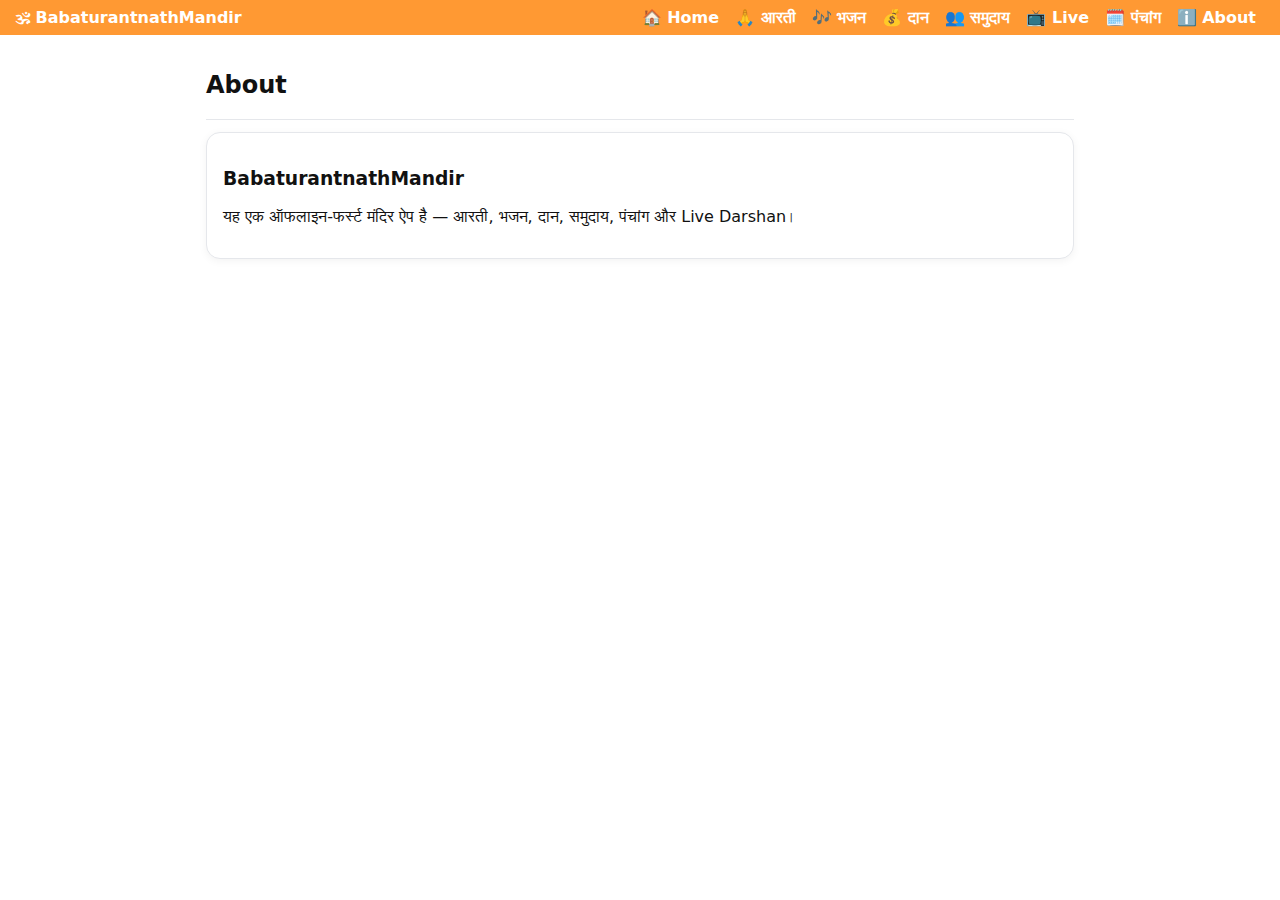
<file: about.html>
<!DOCTYPE html>
<html lang="hi">
<head>
  <title>About</title>
  
<meta charset="UTF-8" />
<meta name="viewport" content="width=device-width, initial-scale=1.0" />
<link rel="manifest" href="manifest.json">
<link rel="stylesheet" href="assets/css/style.css" />

</head>
<body class="theme-light color-red">
  
<nav class="navbar">
  <div class="nav-container">
    <span class="brand">🕉 BabaturantnathMandir</span>
    <button class="menu-toggle" onclick="toggleMenu()">☰</button>
    <ul class="nav-links" id="navLinks">
      <li><a href="index.html">🏠 Home</a></li>
      <li><a href="aarti.html">🙏 आरती</a></li>
      <li><a href="bhajan.html">🎶 भजन</a></li>
      <li><a href="donation.html">💰 दान</a></li>
      <li><a href="community.html">👥 समुदाय</a></li>
      <li><a href="live.html">📺 Live</a></li>
      <li><a href="panchang.html">🗓️ पंचांग</a></li>
      <li><a href="about.html">ℹ️ About</a></li>
    </ul>
  </div>
</nav>

  <main>
    
  <header class="sub"><h2>About</h2></header>
  <section class="card">
    <h3>BabaturantnathMandir</h3>
    <p>यह एक ऑफलाइन-फर्स्ट मंदिर ऐप है — आरती, भजन, दान, समुदाय, पंचांग और Live Darshan।</p>
  </section>

  </main>
  <script src="assets/js/theme.js"></script>
  
</body>
</html>
</file>
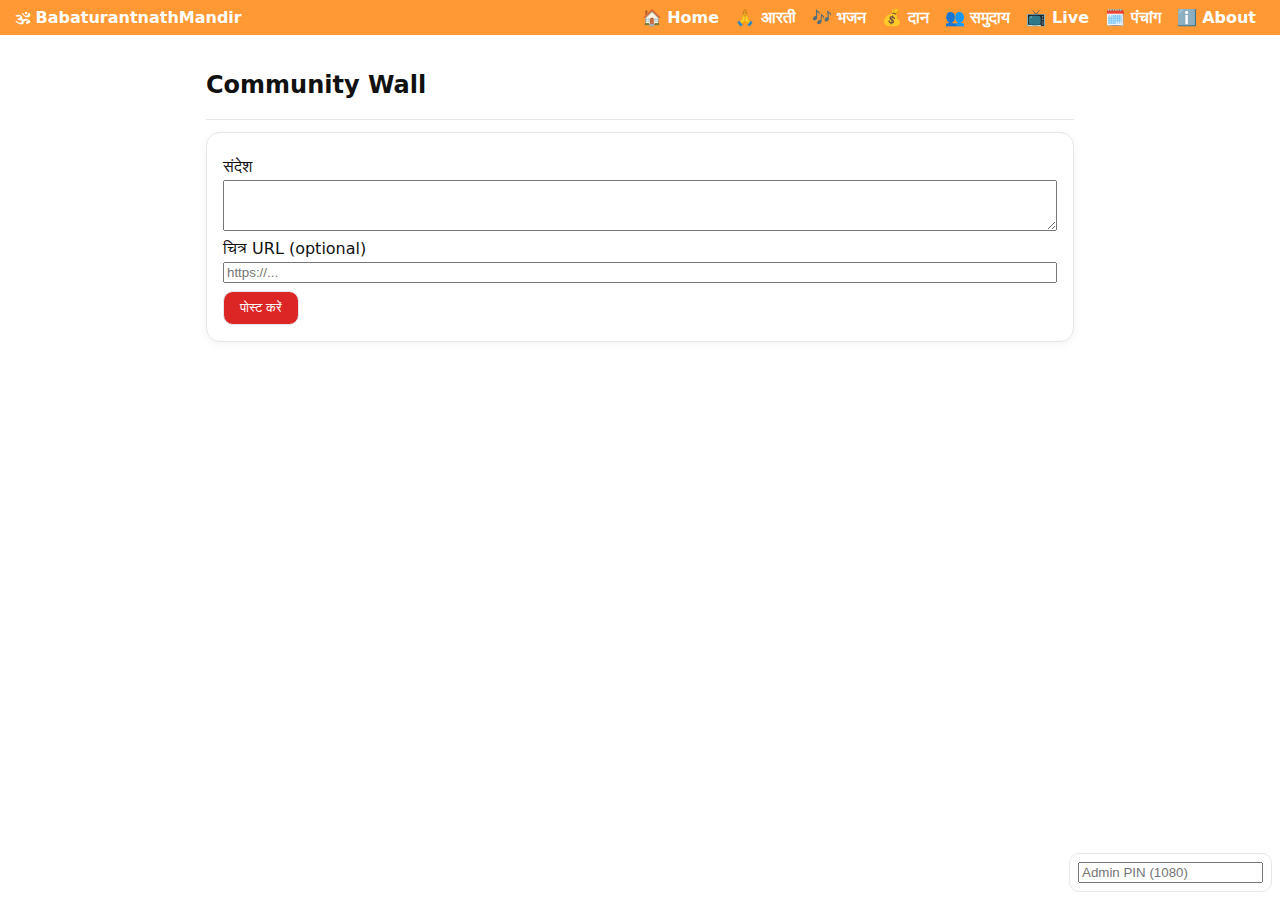
<file: community.html>
<!DOCTYPE html>
<html lang="hi">
<head>
  <title>समुदाय</title>
  
<meta charset="UTF-8" />
<meta name="viewport" content="width=device-width, initial-scale=1.0" />
<link rel="manifest" href="manifest.json">
<link rel="stylesheet" href="assets/css/style.css" />

</head>
<body class="theme-light color-red">
  
<nav class="navbar">
  <div class="nav-container">
    <span class="brand">🕉 BabaturantnathMandir</span>
    <button class="menu-toggle" onclick="toggleMenu()">☰</button>
    <ul class="nav-links" id="navLinks">
      <li><a href="index.html">🏠 Home</a></li>
      <li><a href="aarti.html">🙏 आरती</a></li>
      <li><a href="bhajan.html">🎶 भजन</a></li>
      <li><a href="donation.html">💰 दान</a></li>
      <li><a href="community.html">👥 समुदाय</a></li>
      <li><a href="live.html">📺 Live</a></li>
      <li><a href="panchang.html">🗓️ पंचांग</a></li>
      <li><a href="about.html">ℹ️ About</a></li>
    </ul>
  </div>
</nav>

  <main>
    
  <header class="sub"><h2>Community Wall</h2></header>
  <section class="card form">
    <label>संदेश <textarea id="msgInput" rows="3" required></textarea></label>
    <label>चित्र URL (optional) <input id="imgUrl" type="url" placeholder="https://..."></label>
    <button id="postMsg">पोस्ट करें</button>
  </section>
  <section id="communityWall" class="list"></section>
  <footer class="admin">
    <input id="adminPin" placeholder="Admin PIN (1080)" />
  </footer>

  </main>
  <script src="assets/js/theme.js"></script>
  <script src="assets/js/community.js"></script>
</body>
</html>
</file>
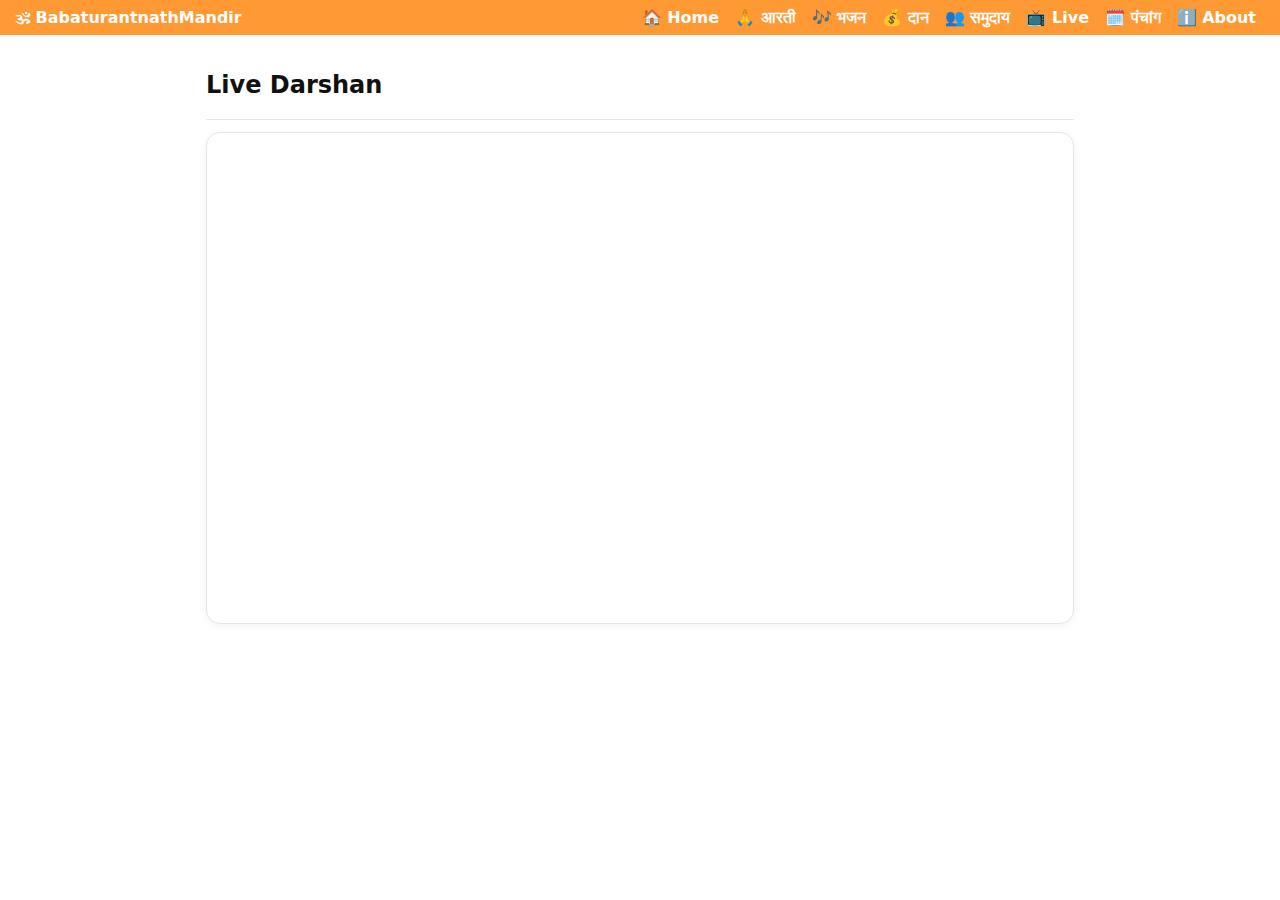
<file: live.html>
<!DOCTYPE html>
<html lang="hi">
<head>
  <title>Live Darshan</title>
  
<meta charset="UTF-8" />
<meta name="viewport" content="width=device-width, initial-scale=1.0" />
<link rel="manifest" href="manifest.json">
<link rel="stylesheet" href="assets/css/style.css" />

</head>
<body class="theme-light color-red">
  
<nav class="navbar">
  <div class="nav-container">
    <span class="brand">🕉 BabaturantnathMandir</span>
    <button class="menu-toggle" onclick="toggleMenu()">☰</button>
    <ul class="nav-links" id="navLinks">
      <li><a href="index.html">🏠 Home</a></li>
      <li><a href="aarti.html">🙏 आरती</a></li>
      <li><a href="bhajan.html">🎶 भजन</a></li>
      <li><a href="donation.html">💰 दान</a></li>
      <li><a href="community.html">👥 समुदाय</a></li>
      <li><a href="live.html">📺 Live</a></li>
      <li><a href="panchang.html">🗓️ पंचांग</a></li>
      <li><a href="about.html">ℹ️ About</a></li>
    </ul>
  </div>
</nav>

  <main>
    
  <header class="sub"><h2>Live Darshan</h2></header>
  <div class="card videoWrap">
    <iframe id="liveFrame" width="560" height="315" src="" frameborder="0" allowfullscreen></iframe>
  </div>

  </main>
  <script src="assets/js/theme.js"></script>
  <script src="assets/js/app.js"></script>
</body>
</html>
</file>
<file: assets/css/style.css>
*{box-sizing:border-box}body{margin:0;font-family:system-ui,-apple-system,Segoe UI,Roboto,Helvetica,Arial}
#loader{display:flex;flex-direction:column;align-items:center;justify-content:center;height:40vh;gap:.25rem}
#loader .logo{font-size:56px}
.navbar{background:#ff9933;color:#fff}
.nav-container{display:flex;justify-content:space-between;align-items:center;padding:.5rem 1rem}
.brand{font-weight:700}
.nav-links{list-style:none;margin:0;padding:0;display:flex}
.nav-links li{margin:0 .5rem}
.nav-links a{color:#fff;text-decoration:none;font-weight:600}
.menu-toggle{display:none;background:none;border:none;color:#fff;font-size:22px;cursor:pointer}
@media (max-width:768px){
  .nav-links{display:none;flex-direction:column;padding:10px}
  .nav-links.show{display:flex}
  .nav-links li{margin:10px 0}
  .menu-toggle{display:block}
}

header.sub{position:sticky;top:0;background:var(--bg);z-index:5;border-bottom:1px solid var(--line)}
main{padding:1rem;max-width:900px;margin:auto}
.card{background:var(--card);padding:1rem;border:1px solid var(--line);border-radius:14px;box-shadow:0 2px 8px rgba(0,0,0,.05);margin:.75rem auto}
.form label{display:flex;flex-direction:column;gap:.25rem;margin:.5rem 0}
.form button{padding:.5rem 1rem;border-radius:10px;border:1px solid var(--line);background:var(--accent);color:white}
.list .item{padding:.75rem;border-bottom:1px dashed var(--line)}
.list .item h4{margin:.25rem 0}
.list .item pre{white-space:pre-wrap;line-height:1.6}
.videoWrap{aspect-ratio:16/9}
.videoWrap iframe{width:100%;height:100%}
.admin{position:fixed;bottom:8px;right:8px;background:var(--card);padding:.5rem;border:1px solid var(--line);border-radius:10px}
#searchWrap{display:flex;justify-content:center}
#searchWrap input{padding:.5rem 1rem;border:1px solid var(--line);border-radius:10px;min-width:260px}

/* Themes */
:root{--bg:#fff;--fg:#111;--line:#e5e7eb;--card:#fff;--accent:#c81e1e}
.theme-dark{--bg:#0b1220;--fg:#e5e7eb;--line:#1f2937;--card:#0f172a}
.color-red{--accent:#dc2626}
.color-blue{--accent:#2563eb}
.color-yellow{--accent:#ca8a04}
body{background:var(--bg);color:var(--fg)}
a{color:var(--accent)}
</file>
